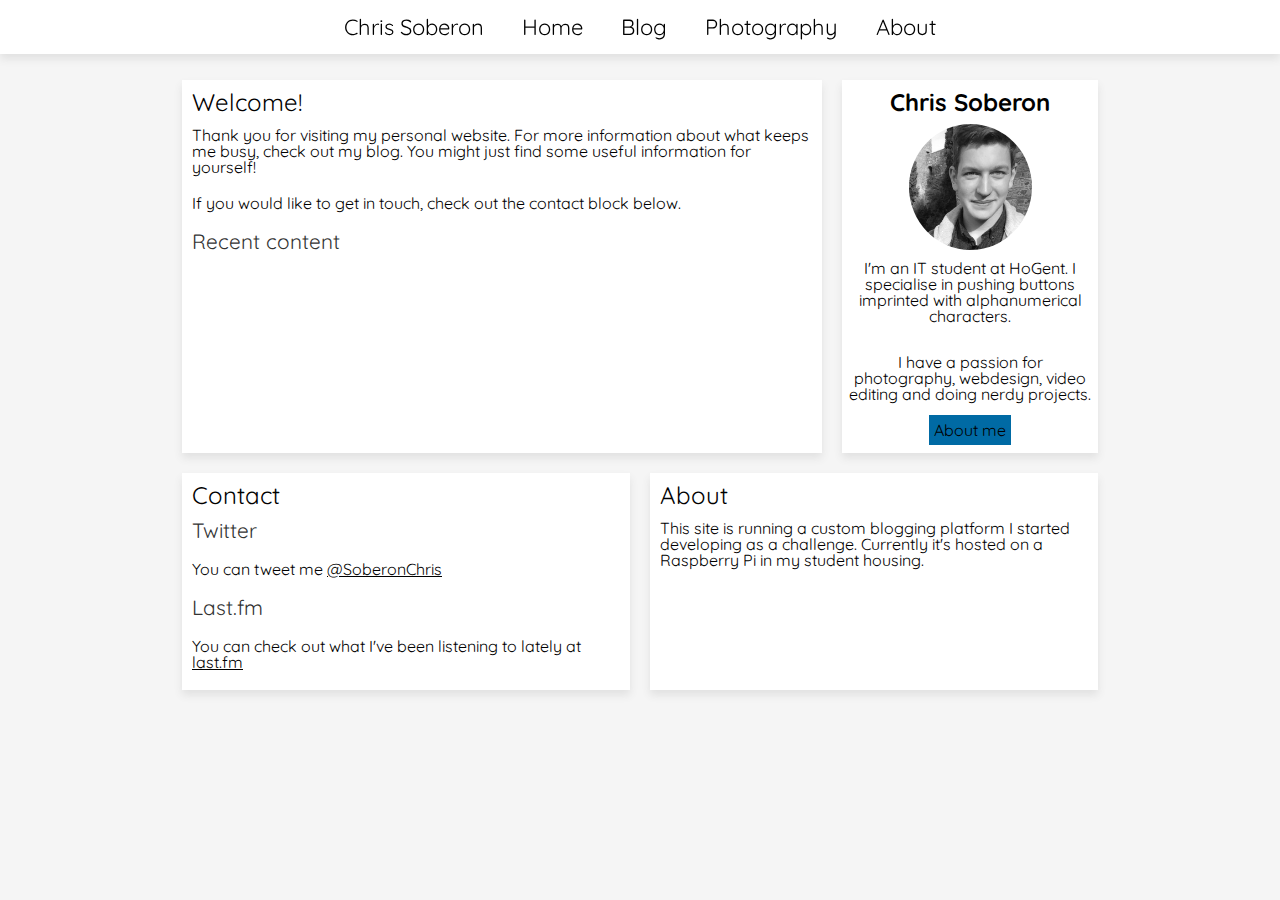
<file: index.html>
<!doctype html>
<html>

<head>
    <meta charset="UTF-8">
    <meta name="viewport" content="width=device-width, initial-scale=1.0">
    <title>Chris Soberon | Personal blog and website</title>
    <link rel="stylesheet" href="css/normalise.css" />
    <link rel='stylesheet' href='//fonts.googleapis.com/css?family=Quicksand'>
    <link rel="stylesheet" href="https://cdnjs.cloudflare.com/ajax/libs/font-awesome/4.7.0/css/font-awesome.min.css">
    <link rel="stylesheet" href="css/site.css" />
</head>

<body>
    <div id="flex-container">
        <header>
            <nav id="navigation">
                <div class="nav-wrapper">
                    <ul>
                        <li><a href="#home">Chris Soberon</a></li>
                        <li><a href="#home">Home</a></li>
                        <li><a href="html/blog.php">Blog</a></li>
                        <li><a id="photographyLink" href="#photography">Photography</a></li>
                        <li><a href="#about">About</a></li>
                        <li>
                            <a href="#about"><i class="fa fa-bars"></i></a>
                        </li>
                    </ul>
                </div>
            </nav>
        </header>
        <div class="content">
            <h1>Welcome!</h1>
            <p>Thank you for visiting my personal website. For more information about what keeps me busy, check out my blog. You might just find some useful information for yourself!</p>

            <p>If you would like to get in touch, check out the contact block below.</p>
            
            <h2>Recent content</h2>
        </div>
        <div id="about" class="content half">
            <h1>About</h1>
            <p>This site is running a custom blogging platform I started developing as a challenge. Currently it's hosted on a Raspberry Pi in my student housing.</p>
        </div>
        <div id="contact" class="content half">
            <h1>Contact</h1>
            <h2>Twitter</h2>
            <p>You can tweet me <a href="https://twitter.com/SoberonChris">@SoberonChris</a></p>
            <h2>Last.fm</h2>
            <p>You can check out what I've been listening to lately at <a href="http://last.fm/user/xeiotos">last.fm</a></p>
        </div>
        <aside class="sidebar">
            <h1>Chris Soberon</h1>
            <img class="img-button" src="images/chris.jpg" />
            <p>I'm an IT student at HoGent. I specialise in pushing buttons imprinted with alphanumerical characters.</p>
            <p>I have a passion for photography, webdesign, video editing and doing nerdy projects.</p>
            <a class="button" href="#about">About me</a>
        </aside>
    </div>
    <script src="https://ajax.googleapis.com/ajax/libs/jquery/3.1.0/jquery.min.js"></script>
    <script src="javascript/menu.js"></script>
    <!-- Google Analytics-->
    <script>
        (function (i, s, o, g, r, a, m) {
            i['GoogleAnalyticsObject'] = r;
            i[r] = i[r] || function () {
                (i[r].q = i[r].q || []).push(arguments)
            }, i[r].l = 1 * new Date();
            a = s.createElement(o),
                m = s.getElementsByTagName(o)[0];
            a.async = 1;
            a.src = g;
            m.parentNode.insertBefore(a, m)
        })(window, document, 'script', 'https://www.google-analytics.com/analytics.js', 'ga');

        ga('create', 'UA-30246830-1', 'auto');
        ga('send', 'pageview');
    </script>
</body>

</html>
</file>
<file: css/site.css>
/* line 1, C:/XAMMP/htdocs/chris.soberon.be/css/site.scss */
body {
  display: flex;
  background-color: #F5F5F5;
  font-family: 'Quicksand';
  height: 100%;
  padding-top: 70px;
  padding-bottom: 25px; }

/* line 10, C:/XAMMP/htdocs/chris.soberon.be/css/site.scss */
#flex-container {
  display: flex;
  flex: 1;
  flex-direction: row-reverse;
  flex-wrap: wrap;
  align-content: center;
  justify-content: center;
  min-height: 100%;
  width: 80%; }

/* line 22, C:/XAMMP/htdocs/chris.soberon.be/css/site.scss */
#navigation ul {
  overflow: hidden; }
  /* line 24, C:/XAMMP/htdocs/chris.soberon.be/css/site.scss */
  #navigation ul li {
    display: inline; }
    /* line 26, C:/XAMMP/htdocs/chris.soberon.be/css/site.scss */
    #navigation ul li a {
      display: inline-block;
      color: #000000;
      text-decoration: none;
      padding: 16px; }
    /* line 33, C:/XAMMP/htdocs/chris.soberon.be/css/site.scss */
    #navigation ul li:last-child a {
      padding: 16px 16px 15px; }
    /* line 39, C:/XAMMP/htdocs/chris.soberon.be/css/site.scss */
    #navigation ul li:not(:first-child) a:hover {
      background: #006AA4; }

/* line 48, C:/XAMMP/htdocs/chris.soberon.be/css/site.scss */
.nav-wrapper {
  position: fixed;
  max-height: 100%;
  overflow: hidden;
  top: 0;
  left: 0;
  font-size: 22px;
  width: 100%;
  z-index: 1000;
  text-align: center;
  background-color: #FFFFFF;
  box-shadow: 0px 5px 8px #E1E1E1; }

/* line 62, C:/XAMMP/htdocs/chris.soberon.be/css/site.scss */
.content {
  box-sizing: border-box;
  margin: 10px;
  padding: 10px;
  background-color: #FFFFFF;
  width: 50%;
  box-shadow: 0px 5px 8px #E1E1E1; }
  /* line 68, C:/XAMMP/htdocs/chris.soberon.be/css/site.scss */
  .content h1 {
    font-size: 1.5em;
    padding-bottom: 3px; }
  /* line 72, C:/XAMMP/htdocs/chris.soberon.be/css/site.scss */
  .content h2 {
    color: #333333;
    padding: 10px 0px 10px;
    font-size: 1.3em; }
  /* line 77, C:/XAMMP/htdocs/chris.soberon.be/css/site.scss */
  .content p {
    padding: 10px 0px 10px; }
  /* line 80, C:/XAMMP/htdocs/chris.soberon.be/css/site.scss */
  .content a {
    color: black; }
    /* line 82, C:/XAMMP/htdocs/chris.soberon.be/css/site.scss */
    .content a:hover {
      text-decoration: none;
      color: #888888; }
  /* line 87, C:/XAMMP/htdocs/chris.soberon.be/css/site.scss */
  .content img {
    width: 100%; }

/* line 93, C:/XAMMP/htdocs/chris.soberon.be/css/site.scss */
.half {
  max-width: 35%; }

/* line 97, C:/XAMMP/htdocs/chris.soberon.be/css/site.scss */
.blogpost {
  box-sizing: border-box;
  margin: 10px;
  padding: 10px;
  background-color: #FFFFFF;
  max-width: 50%;
  overflow: hidden; }
  /* line 102, C:/XAMMP/htdocs/chris.soberon.be/css/site.scss */
  .blogpost h1 {
    font-size: 1.5em; }

/* line 109, C:/XAMMP/htdocs/chris.soberon.be/css/site.scss */
.button {
  text-decoration: none;
  background-color: #006AA4;
  padding: 5px;
  margin: 20p;
  color: #000000;
  -webkit-transition-duration: 0.4s;
  transition-duration: 0.4s; }
  /* line 117, C:/XAMMP/htdocs/chris.soberon.be/css/site.scss */
  .button:hover {
    background-color: #339DD7; }

/* line 122, C:/XAMMP/htdocs/chris.soberon.be/css/site.scss */
.sidebar {
  order: -1;
  flex: 0 0;
  box-sizing: border-box;
  text-align: center;
  margin: 10px;
  padding: 0px 5px 15px;
  background-color: #FFFFFF;
  overflow: hidden;
  min-width: 20%;
  box-shadow: 0px 5px 8px #E1E1E1; }
  /* line 134, C:/XAMMP/htdocs/chris.soberon.be/css/site.scss */
  .sidebar h1 {
    font-weight: bold;
    margin: 10px;
    font-size: 1.5em; }
  /* line 139, C:/XAMMP/htdocs/chris.soberon.be/css/site.scss */
  .sidebar p {
    padding: 10px 0px 20px; }

/* line 145, C:/XAMMP/htdocs/chris.soberon.be/css/site.scss */
.img-button {
  position: relative;
  width: 50%;
  filter: gray;
  filter: grayscale(1);
  -webkit-filter: grayscale(100%);
  -ms-filter: grayscale(100%);
  border-radius: 50%;
  display: block;
  margin-left: auto;
  margin-right: auto;
  transition: all 0.3s ease-in-out; }
  /* line 157, C:/XAMMP/htdocs/chris.soberon.be/css/site.scss */
  .img-button:hover {
    filter: none;
    filter: grayscale(0);
    -webkit-filter: grayscale(0);
    transform: translateY(-4px); }

/* Dektop
================================================== */
@media only screen and (min-width: 768px) {
  /* line 171, C:/XAMMP/htdocs/chris.soberon.be/css/site.scss */
  #navigation li:last-child {
    display: none; } }

/* Tablet (Portrait)
================================================== */
/* Mobile (Portrait & Landscape)
================================================== */
@media only screen and (max-width: 767px) {
  /* line 189, C:/XAMMP/htdocs/chris.soberon.be/css/site.scss */
  #flex-container {
    flex-direction: column; }
  /* line 192, C:/XAMMP/htdocs/chris.soberon.be/css/site.scss */
  .content {
    width: 100%;
    margin: 10px 0px 10px; }
  /* line 196, C:/XAMMP/htdocs/chris.soberon.be/css/site.scss */
  .half {
    max-width: 100%; }
  /* line 199, C:/XAMMP/htdocs/chris.soberon.be/css/site.scss */
  .sidebar {
    flex: 1;
    width: 100%;
    margin: 10px 0px 10px; }
  /* line 204, C:/XAMMP/htdocs/chris.soberon.be/css/site.scss */
  .img-button {
    width: 25%; }
  /* line 209, C:/XAMMP/htdocs/chris.soberon.be/css/site.scss */
  #navigation li:not(:first-child) {
    display: none; }
  /* line 212, C:/XAMMP/htdocs/chris.soberon.be/css/site.scss */
  #navigation li:first-child {
    float: left; }
  /* line 215, C:/XAMMP/htdocs/chris.soberon.be/css/site.scss */
  #navigation li:last-child {
    display: inline-block;
    float: right; } }

/* Mobile (Landscape)
================================================== */

/*# sourceMappingURL=site.css.map */
</file>
<file: css/normalise.css>
/* http://meyerweb.com/eric/tools/css/reset/ 
   v2.0 | 20110126
   License: none (public domain)
*/

html, body, div, span, applet, object, iframe,
h1, h2, h3, h4, h5, h6, p, blockquote, pre,
a, abbr, acronym, address, big, cite, code,
del, dfn, em, img, ins, kbd, q, s, samp,
small, strike, strong, sub, sup, tt, var,
b, u, i, center,
dl, dt, dd, ol, ul, li,
fieldset, form, label, legend,
table, caption, tbody, tfoot, thead, tr, th, td,
article, aside, canvas, details, embed, 
figure, figcaption, footer, header, hgroup, 
menu, nav, output, ruby, section, summary,
time, mark, audio, video {
	margin: 0;
	padding: 0;
	border: 0;
	font-size: 100%;
	font: inherit;
	vertical-align: baseline;
}
/* HTML5 display-role reset for older browsers */
article, aside, details, figcaption, figure, 
footer, header, hgroup, menu, nav, section {
	display: block;
}
body {
	line-height: 1;
}
ol, ul {
	list-style: none;
}
blockquote, q {
	quotes: none;
}
blockquote:before, blockquote:after,
q:before, q:after {
	content: '';
	content: none;
}
table {
	border-collapse: collapse;
	border-spacing: 0;
}
</file>
